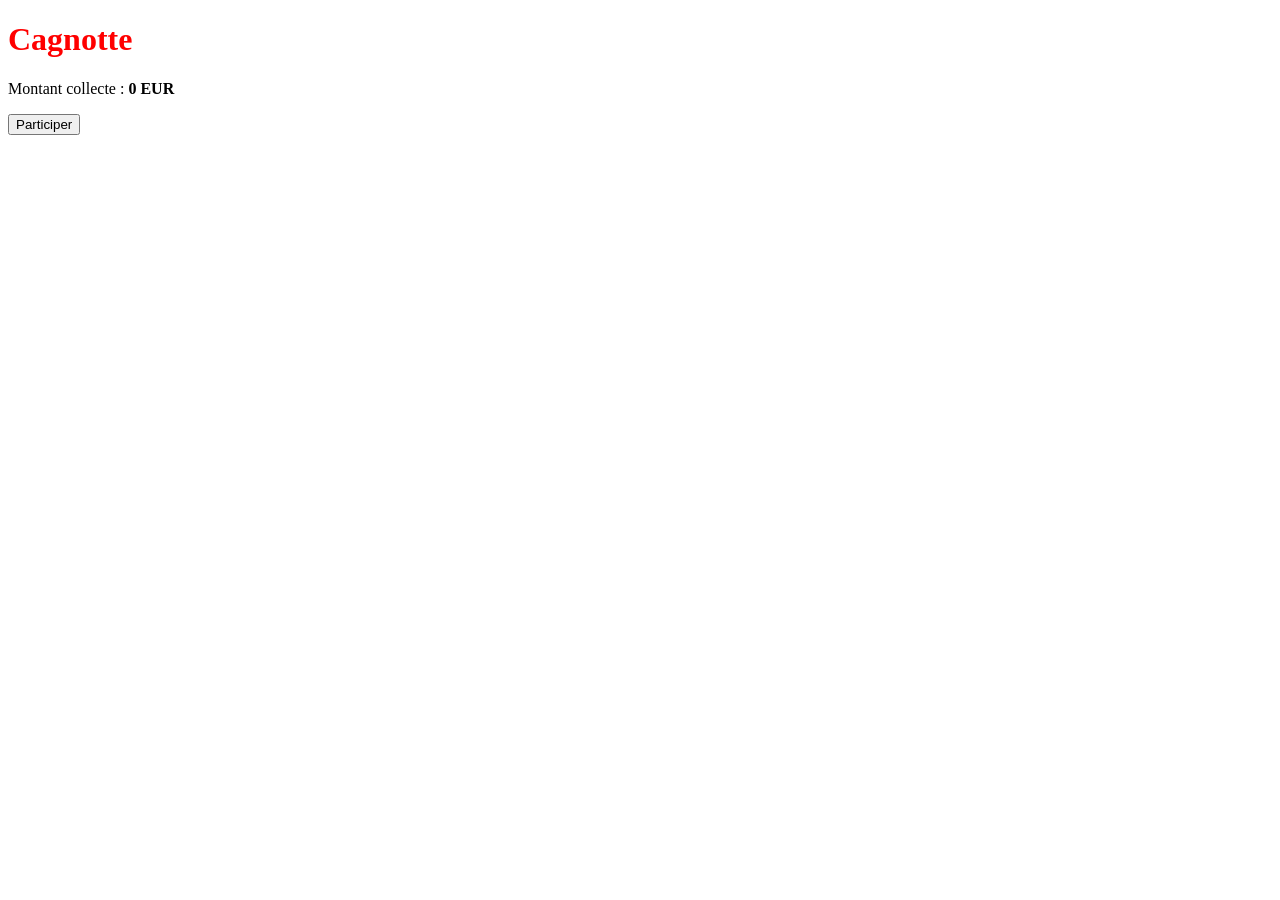
<file: cagnotte.html>
<!DOCTYPE html>
<html>
<head>
<title>Cagnotte</title>
<link rel='stylesheet' type='text/css' href='styles.css'>
</head>
<body>
<h1>Cagnotte</h1>
<p>Montant collecte : <span class="montant">0 EUR</span></p>
<button>Participer</button>
</body>
</html>
</file>
<file: styles.css>
h1 {
color: red;
}
.montant {
font-weight: bold;
}
</file>
